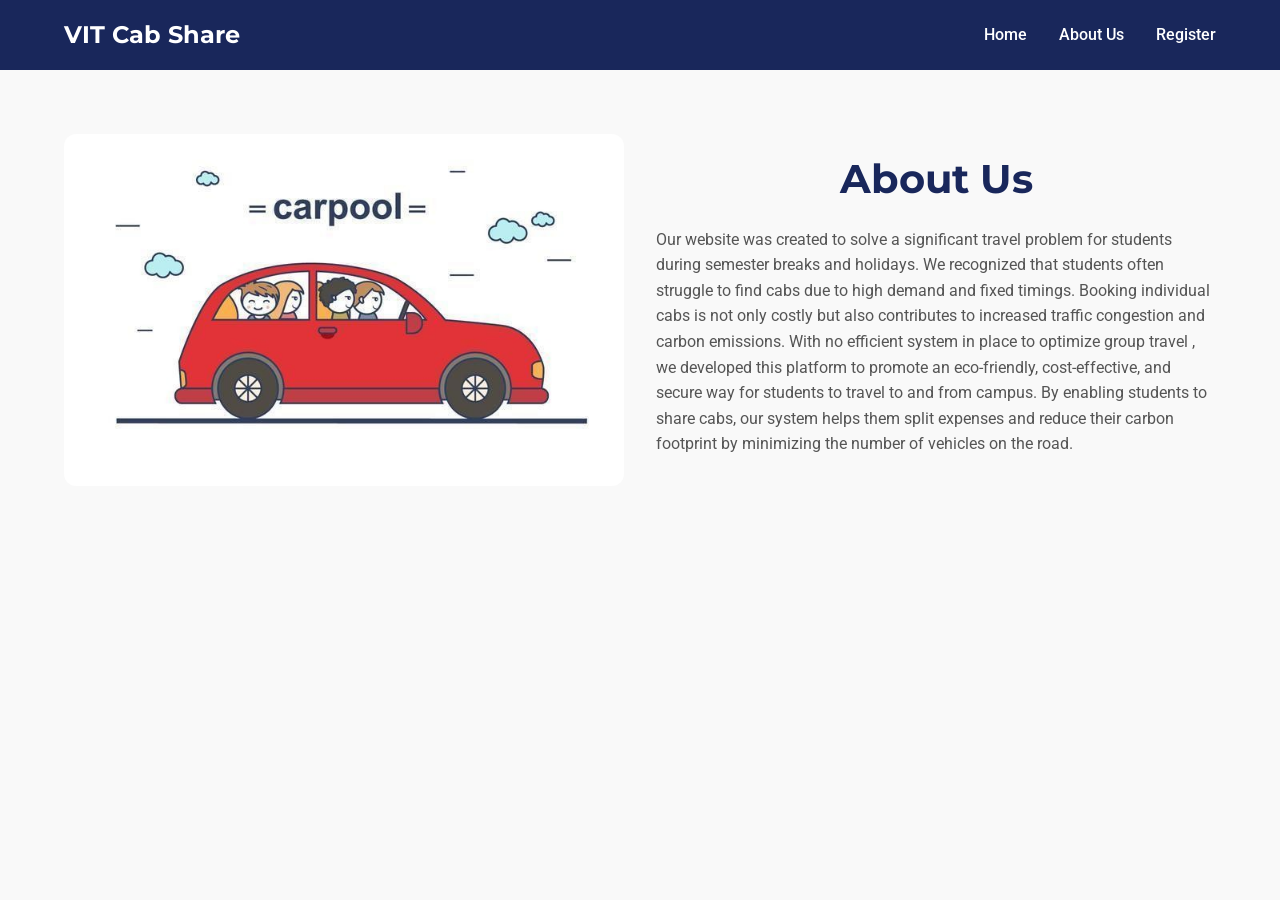
<file: about.html>
<!--about.html-->
<!DOCTYPE html>
<html lang="en">
<head>
    <meta charset="UTF-8">
    <meta name="viewport" content="width=device-width, initial-scale=1.0">
    <title>About Us - VIT Cab Share</title>
    <link rel="stylesheet" href="style.css">
</head>
<body>

    <!-- NAVBAR -->
    <nav>
        <div class="logo">VIT Cab Share</div>
        <ul>
            <li><a href="index.html">Home</a></li>
            <li><a href="about.html">About Us</a></li>
            <li><a href="register.html">Register</a></li>
        </ul>
    </nav>

    <!-- ABOUT SECTION -->
    <section class="about-container">
        <div class="about-image">
            <img src="bg2.jpg" alt="VIT Cab">
        </div>
        <div class="about-text">
            <h2>About Us</h2>
            <p>Our website was created to solve a significant travel problem for students during semester breaks and holidays. We recognized that students often struggle to find cabs due to high demand and fixed timings. Booking individual cabs is not only costly but also contributes to increased traffic congestion and carbon emissions. With no efficient system in place to optimize group travel , we developed this platform to promote an eco-friendly, cost-effective, and secure way for students to travel to and from campus. By enabling students to share cabs, our system helps them split expenses and reduce their carbon footprint by minimizing the number of vehicles on the road.</p>
        </div>
    </section>

</body>
</html>
</file>
<file: style.css>
/* ================== GENERAL STYLES ================== */
@import url('https://fonts.googleapis.com/css2?family=Montserrat:wght@500;700&family=Roboto:wght@400;500&display=swap');

* {
    margin: 0;
    padding: 0;
    box-sizing: border-box;
}

body {
    font-family: 'Roboto', sans-serif;
    background-color: #f9f9f9;
    color: #333;
    line-height: 1.6;
}

a {
    text-decoration: none;
    color: inherit;
}

/* ================== NAVBAR ================== */
nav {
    display: flex;
    justify-content: space-between;
    align-items: center;
    padding: 1rem 5%;
    background-color: #19275B;
    color: white;
    position: sticky;
    top: 0;
    z-index: 100;
}

nav .logo {
    font-family: 'Montserrat', sans-serif;
    font-size: 1.5rem;
    font-weight: 700;
}

nav ul {
    list-style: none;
    display: flex;
    gap: 2rem;
}

nav ul li a {
    color: white;
    font-weight: 500;
    transition: all 0.3s ease;
}

nav ul li a:hover {
    color: #f2b632;
}

/* ================== HERO SECTION ================== */
.hero {
    display: flex;
    flex-direction: column;
    justify-content: center;
    align-items: center;
    text-align: center;
    height: 90vh;
    background: url('https://images.unsplash.com/photo-1579546929518-9e396f3cc809?auto=format&fit=crop&w=1470&q=80') no-repeat center center/cover;
    color: white;
    padding: 0 1rem;
}

.hero h1 {
    font-family: 'Montserrat', sans-serif;
    font-size: 3rem;
    margin-bottom: 1rem;
}

.hero p {
    font-size: 1.3rem;
    margin-bottom: 2rem;
}

.hero .btn {
    background-color: #f2b632;
    color: #19275B;
    padding: 1rem 2rem;
    font-size: 1.2rem;
    font-weight: 700;
    border: none;
    border-radius: 8px;
    cursor: pointer;
    transition: all 0.3s ease;
}

.hero .btn:hover {
    background-color: #e0a71d;
}

/* ================== FEATURES SECTION ================== */
.features {
    display: grid;
    grid-template-columns: repeat(auto-fit, minmax(220px, 1fr));
    gap: 2rem;
    padding: 4rem 5%;
    background-color: #fff;
    text-align: center;
}

.feature {
    background-color: #f2f2f2;
    padding: 2rem 1rem;
    border-radius: 10px;
    transition: transform 0.3s ease, box-shadow 0.3s ease;
}

.feature:hover {
    transform: translateY(-5px);
    box-shadow: 0 10px 20px rgba(0,0,0,0.1);
}

.feature i {
    font-size: 2.5rem;
    color: #19275B;
    margin-bottom: 1rem;
}

.feature h3 {
    font-family: 'Montserrat', sans-serif;
    margin-bottom: 0.5rem;
}

.feature p {
    font-size: 0.95rem;
    color: #555;
}

/* ================== QUOTE SECTION ================== */
.quote {
    background-color: #19275B;
    color: white;
    text-align: center;
    padding: 3rem 5%;
    font-style: italic;
}

.quote p {
    font-size: 1.2rem;
}

/* ================== ABOUT PAGE ================== */
.about-container {
    display: flex;
    flex-wrap: wrap;
    padding: 4rem 5%;
    gap: 2rem;
    align-items: center;
    justify-content: center;
}

.about-image {
    flex: 1 1 400px;
}

.about-image img {
    width: 100%;
    border-radius: 12px;
}

.about-text {
    flex: 1 1 400px;
}

.about-text h2 {
    font-family: 'Montserrat', sans-serif;
    font-size: 2.5rem;
    margin-bottom: 1rem;
}

.about-text p {
    margin-bottom: 1.5rem;
    color: #555;
}

/* ================== REGISTER PAGE ================== */
.container {
    max-width: 700px;
    margin: 3rem auto;
    background-color: #fff;
    padding: 2rem 3rem;
    border-radius: 12px;
    box-shadow: 0 8px 20px rgba(0,0,0,0.1);
}

h2 {
    text-align: center;
    font-family: 'Montserrat', sans-serif;
    margin-bottom: 2rem;
    color: #19275B;
}

form label {
    display: block;
    margin-bottom: 0.5rem;
    font-weight: 500;
}

form input[type="text"],
form input[type="email"],
form input[type="number"],
form input[type="date"],
form select {
    width: 100%;
    padding: 0.7rem 1rem;
    margin-bottom: 1.5rem;
    border: 1px solid #ccc;
    border-radius: 8px;
    font-size: 1rem;
    transition: all 0.3s ease;
}

form input[type="text"]:focus,
form input[type="email"]:focus,
form input[type="number"]:focus,
form input[type="date"]:focus,
form select:focus {
    outline: none;
    border-color: #19275B;
}

form input[type="submit"] {
    width: 100%;
    padding: 1rem;
    font-size: 1.1rem;
    font-weight: 700;
    color: #fff;
    background-color: #1a2a6c;
    border: none;
    border-radius: 8px;
    cursor: pointer;
    transition: all 0.3s ease;
}

form input[type="submit"]:hover {
    background-color: #0f1b44;
}

/* ================== RESPONSIVE ================== */
@media (max-width: 768px) {
    nav ul {
        flex-direction: column;
        gap: 1rem;
    }

    .hero h1 {
        font-size: 2.2rem;
    }

    .hero p {
        font-size: 1.1rem;
    }

    .container {
        padding: 2rem 1.5rem;
    }
}
/* ================== HERO SECTION ================== */
.hero {
    display: flex;
    flex-direction: column;
    justify-content: center;
    align-items: center;
    text-align: center;
    height: 90vh;
    background: url('bg1.png') no-repeat center center/cover;
    color: white;
    padding: 0 1rem;
}

/* Hero text styling */
.hero h1, .hero p, .hero .btn {
    position: relative;
    z-index: 1;
}

.hero h1 {
    font-family: 'Montserrat', sans-serif;
    font-size: 3rem;
    margin-bottom: 1rem;
    text-shadow: 2px 2px 5px rgba(0,0,0,0.5); /* improves readability */
}

.hero p {
    font-size: 1.3rem;
    margin-bottom: 2rem;
    text-shadow: 1px 1px 4px rgba(0,0,0,0.4);
}

.hero .btn {
    background-color: #f2b632;
    color: #19275B;
    padding: 1rem 2rem;
    font-size: 1.2rem;
    font-weight: 700;
    border: none;
    border-radius: 8px;
    cursor: pointer;
    transition: all 0.3s ease;
}

.hero .btn:hover {
    background-color: #e0a71d;
}
</file>
